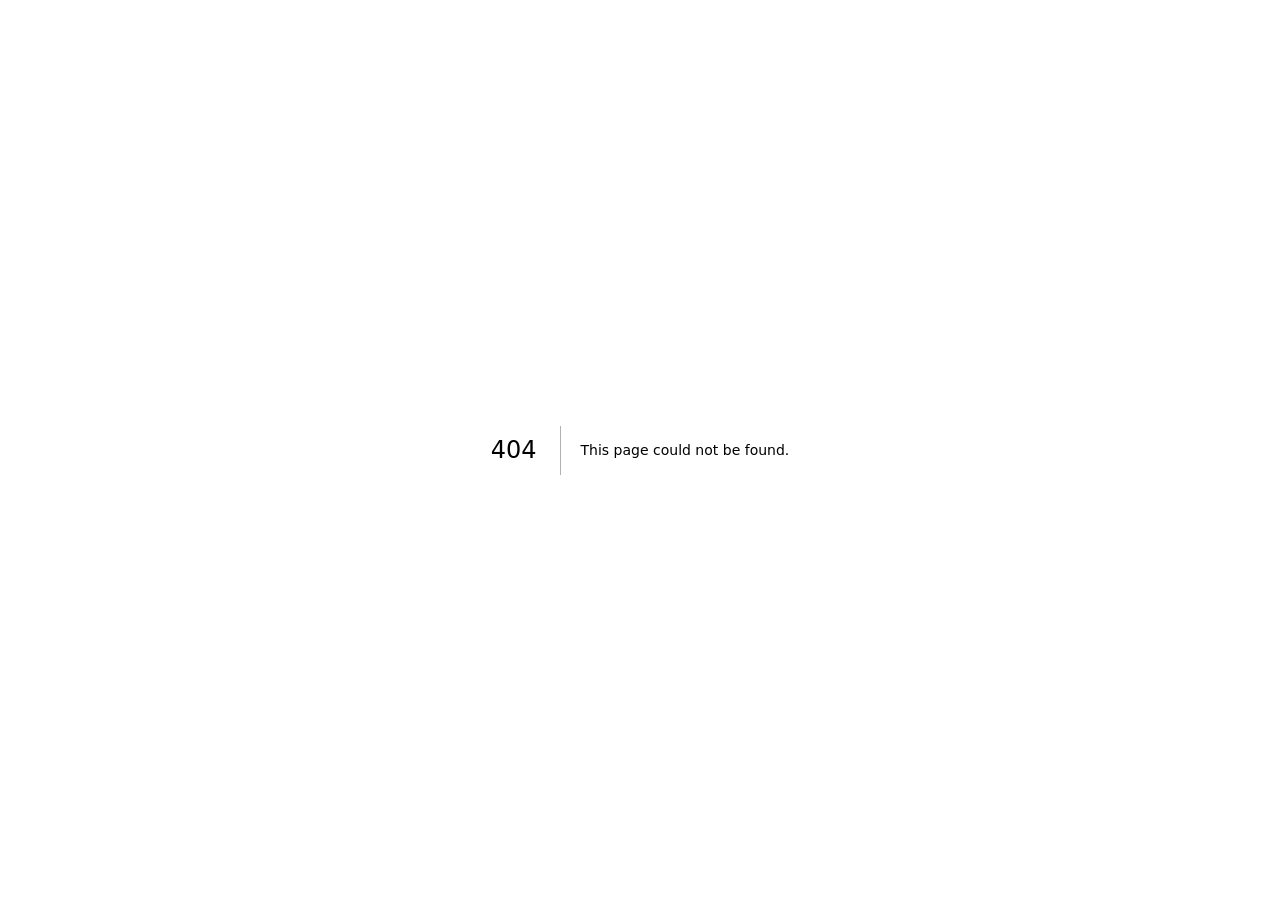
<file: 404/index.html>
<!DOCTYPE html><html lang="zh"><head><meta charSet="utf-8"/><meta name="viewport" content="width=device-width, initial-scale=1"/><link rel="stylesheet" href="/_next/static/chunks/1qxr7k7kozn-u.css" data-precedence="next"/><link rel="preload" as="script" fetchPriority="low" href="/_next/static/chunks/3z5q_p4msz2ha.js"/><script src="/_next/static/chunks/15orcrkp-_9ct.js" async=""></script><script src="/_next/static/chunks/19k_qypfi59ft.js" async=""></script><script src="/_next/static/chunks/3e7jxvm6___c7.js" async=""></script><script src="/_next/static/chunks/turbopack-2qbfxo23i912n.js" async=""></script><script src="/_next/static/chunks/05-c3ty_6dwfk.js" async=""></script><script src="/_next/static/chunks/35ip4ctshr802.js" async=""></script><link rel="preload" href="https://fonts.googleapis.com/css2?family=Inter:wght@400;500;600;700;800;900&amp;display=optional" as="style"/><meta name="robots" content="noindex"/><link rel="preconnect" href="https://fonts.googleapis.com"/><link rel="preconnect" href="https://fonts.gstatic.com" crossorigin="anonymous"/><title>404: This page could not be found.</title><title>Jirui Wang — Competitive Intelligence &amp; Manufacturing Digitalization | KOS</title><meta name="description" content="Jirui Wang (王吉锐) — ISTIC M.Sc. Candidate in Information Resource Management. Research focus: competitive intelligence systems in manufacturing digital transformation, patent text mining, knowledge organization. Targeting German PhD programs (TU München, RWTH Aachen, TU Berlin, Universität Stuttgart)."/><link rel="author" href="https://orcid.org/0009-0006-0528-3961"/><meta name="author" content="Jirui Wang"/><meta name="keywords" content="Jirui Wang,王吉锐,competitive intelligence,manufacturing digital transformation,patent text mining,knowledge organization,PhD application,Germany,ISTIC,information science,竞争情报,制造业数字化转型,专利分析"/><meta name="creator" content="Jirui Wang"/><meta name="robots" content="index, follow"/><link rel="alternate" hrefLang="zh-CN" href="https://kos.studio/"/><link rel="alternate" hrefLang="en" href="https://kos.studio/en/"/><meta property="og:title" content="Jirui Wang — Competitive Intelligence &amp; Manufacturing Digitalization"/><meta property="og:description" content="ISTIC M.Sc. Candidate researching competitive intelligence systems for manufacturing. Targeting German PhD programs."/><meta property="og:site_name" content="KOS — Knowledge Operating System"/><meta property="og:locale" content="zh_CN"/><meta property="og:image" content="https://kos.studio/og-image.png"/><meta property="og:image:width" content="1200"/><meta property="og:image:height" content="630"/><meta property="og:image:alt" content="KOS — Jirui Wang"/><meta property="og:type" content="website"/><meta name="twitter:card" content="summary_large_image"/><meta name="twitter:title" content="Jirui Wang — Competitive Intelligence &amp; Manufacturing Digitalization"/><meta name="twitter:description" content="ISTIC M.Sc. Candidate researching competitive intelligence systems for manufacturing. Targeting German PhD programs."/><meta name="twitter:image" content="https://kos.studio/og-image.png"/><meta name="twitter:image:alt" content="KOS — Jirui Wang"/><meta name="twitter:image:width" content="1200"/><meta name="twitter:image:height" content="630"/><link rel="icon" href="/favicon.ico?favicon.2vob68tjqpejf.ico" sizes="256x256" type="image/x-icon"/><script>
(function(){
  var p=window.location.pathname;
  if(p==='/'||!p.endsWith('/'))return;
  if(p==='/en/'){window.location.replace('/en/index.html');return}
  var s=p.split('/').filter(Boolean);
  if(s.length===0)return;
  var r=s[s.length-1];
  var routes=['intelligence','patent','code','research','3d','knowledge','draw'];
  if(routes.indexOf(r)===-1)return;
  window.location.replace(p+'index.html');
})();
        </script><link href="https://fonts.googleapis.com/css2?family=Inter:wght@400;500;600;700;800;900&amp;display=optional" rel="stylesheet"/><script src="/_next/static/chunks/0cz1d0mv5g_q7.js" noModule=""></script></head><body><div hidden=""><!--$--><!--/$--></div><div style="font-family:system-ui,&quot;Segoe UI&quot;,Roboto,Helvetica,Arial,sans-serif,&quot;Apple Color Emoji&quot;,&quot;Segoe UI Emoji&quot;;height:100vh;text-align:center;display:flex;flex-direction:column;align-items:center;justify-content:center"><div><style>body{color:#000;background:#fff;margin:0}.next-error-h1{border-right:1px solid rgba(0,0,0,.3)}@media (prefers-color-scheme:dark){body{color:#fff;background:#000}.next-error-h1{border-right:1px solid rgba(255,255,255,.3)}}</style><h1 class="next-error-h1" style="display:inline-block;margin:0 20px 0 0;padding:0 23px 0 0;font-size:24px;font-weight:500;vertical-align:top;line-height:49px">404</h1><div style="display:inline-block"><h2 style="font-size:14px;font-weight:400;line-height:49px;margin:0">This page could not be found.</h2></div></div></div><!--$--><!--/$--><script src="/_next/static/chunks/3z5q_p4msz2ha.js" id="_R_" async=""></script><script>(self.__next_f=self.__next_f||[]).push([0])</script><script>self.__next_f.push([1,"1:\"$Sreact.fragment\"\n2:I[39756,[\"/_next/static/chunks/05-c3ty_6dwfk.js\",\"/_next/static/chunks/35ip4ctshr802.js\"],\"default\"]\n3:I[37457,[\"/_next/static/chunks/05-c3ty_6dwfk.js\",\"/_next/static/chunks/35ip4ctshr802.js\"],\"default\"]\n4:I[97367,[\"/_next/static/chunks/05-c3ty_6dwfk.js\",\"/_next/static/chunks/35ip4ctshr802.js\"],\"OutletBoundary\"]\n5:\"$Sreact.suspense\"\n8:I[97367,[\"/_next/static/chunks/05-c3ty_6dwfk.js\",\"/_next/static/chunks/35ip4ctshr802.js\"],\"ViewportBoundary\"]\na:I[97367,[\"/_next/static/chunks/05-c3ty_6dwfk.js\",\"/_next/static/chunks/35ip4ctshr802.js\"],\"MetadataBoundary\"]\nc:I[68027,[\"/_next/static/chunks/05-c3ty_6dwfk.js\",\"/_next/static/chunks/35ip4ctshr802.js\"],\"default\",1]\n:HL[\"/_next/static/chunks/1qxr7k7kozn-u.css\",\"style\"]\n:HL[\"https://fonts.googleapis.com/css2?family=Inter:wght@400;500;600;700;800;900\u0026display=optional\",\"style\"]\n"])</script><script>self.__next_f.push([1,"0:{\"P\":null,\"c\":[\"\",\"_not-found\",\"\"],\"q\":\"\",\"i\":false,\"f\":[[[\"\",{\"children\":[\"/_not-found\",{\"children\":[\"__PAGE__\",{}]}]},\"$undefined\",\"$undefined\",16],[[\"$\",\"$1\",\"c\",{\"children\":[[[\"$\",\"link\",\"0\",{\"rel\":\"stylesheet\",\"href\":\"/_next/static/chunks/1qxr7k7kozn-u.css\",\"precedence\":\"next\",\"crossOrigin\":\"$undefined\",\"nonce\":\"$undefined\"}],[\"$\",\"script\",\"script-0\",{\"src\":\"/_next/static/chunks/05-c3ty_6dwfk.js\",\"async\":true,\"nonce\":\"$undefined\"}],[\"$\",\"script\",\"script-1\",{\"src\":\"/_next/static/chunks/35ip4ctshr802.js\",\"async\":true,\"nonce\":\"$undefined\"}]],[\"$\",\"html\",null,{\"lang\":\"zh\",\"children\":[[\"$\",\"head\",null,{\"children\":[[\"$\",\"script\",null,{\"dangerouslySetInnerHTML\":{\"__html\":\"\\n(function(){\\n  var p=window.location.pathname;\\n  if(p==='/'||!p.endsWith('/'))return;\\n  if(p==='/en/'){window.location.replace('/en/index.html');return}\\n  var s=p.split('/').filter(Boolean);\\n  if(s.length===0)return;\\n  var r=s[s.length-1];\\n  var routes=['intelligence','patent','code','research','3d','knowledge','draw'];\\n  if(routes.indexOf(r)===-1)return;\\n  window.location.replace(p+'index.html');\\n})();\\n        \"}}],[\"$\",\"link\",null,{\"rel\":\"preconnect\",\"href\":\"https://fonts.googleapis.com\"}],[\"$\",\"link\",null,{\"rel\":\"preconnect\",\"href\":\"https://fonts.gstatic.com\",\"crossOrigin\":\"anonymous\"}],[\"$\",\"link\",null,{\"href\":\"https://fonts.googleapis.com/css2?family=Inter:wght@400;500;600;700;800;900\u0026display=optional\",\"rel\":\"stylesheet\"}]]}],[\"$\",\"body\",null,{\"children\":[\"$\",\"$L2\",null,{\"parallelRouterKey\":\"children\",\"error\":\"$undefined\",\"errorStyles\":\"$undefined\",\"errorScripts\":\"$undefined\",\"template\":[\"$\",\"$L3\",null,{}],\"templateStyles\":\"$undefined\",\"templateScripts\":\"$undefined\",\"notFound\":[[[\"$\",\"title\",null,{\"children\":\"404: This page could not be found.\"}],[\"$\",\"div\",null,{\"style\":{\"fontFamily\":\"system-ui,\\\"Segoe UI\\\",Roboto,Helvetica,Arial,sans-serif,\\\"Apple Color Emoji\\\",\\\"Segoe UI Emoji\\\"\",\"height\":\"100vh\",\"textAlign\":\"center\",\"display\":\"flex\",\"flexDirection\":\"column\",\"alignItems\":\"center\",\"justifyContent\":\"center\"},\"children\":[\"$\",\"div\",null,{\"children\":[[\"$\",\"style\",null,{\"dangerouslySetInnerHTML\":{\"__html\":\"body{color:#000;background:#fff;margin:0}.next-error-h1{border-right:1px solid rgba(0,0,0,.3)}@media (prefers-color-scheme:dark){body{color:#fff;background:#000}.next-error-h1{border-right:1px solid rgba(255,255,255,.3)}}\"}}],[\"$\",\"h1\",null,{\"className\":\"next-error-h1\",\"style\":{\"display\":\"inline-block\",\"margin\":\"0 20px 0 0\",\"padding\":\"0 23px 0 0\",\"fontSize\":24,\"fontWeight\":500,\"verticalAlign\":\"top\",\"lineHeight\":\"49px\"},\"children\":404}],[\"$\",\"div\",null,{\"style\":{\"display\":\"inline-block\"},\"children\":[\"$\",\"h2\",null,{\"style\":{\"fontSize\":14,\"fontWeight\":400,\"lineHeight\":\"49px\",\"margin\":0},\"children\":\"This page could not be found.\"}]}]]}]}]],[]],\"forbidden\":\"$undefined\",\"unauthorized\":\"$undefined\"}]}]]}]]}],{\"children\":[[\"$\",\"$1\",\"c\",{\"children\":[null,[\"$\",\"$L2\",null,{\"parallelRouterKey\":\"children\",\"error\":\"$undefined\",\"errorStyles\":\"$undefined\",\"errorScripts\":\"$undefined\",\"template\":[\"$\",\"$L3\",null,{}],\"templateStyles\":\"$undefined\",\"templateScripts\":\"$undefined\",\"notFound\":\"$undefined\",\"forbidden\":\"$undefined\",\"unauthorized\":\"$undefined\"}]]}],{\"children\":[[\"$\",\"$1\",\"c\",{\"children\":[[[\"$\",\"title\",null,{\"children\":\"404: This page could not be found.\"}],[\"$\",\"div\",null,{\"style\":\"$0:f:0:1:0:props:children:1:props:children:1:props:children:props:notFound:0:1:props:style\",\"children\":[\"$\",\"div\",null,{\"children\":[[\"$\",\"style\",null,{\"dangerouslySetInnerHTML\":{\"__html\":\"body{color:#000;background:#fff;margin:0}.next-error-h1{border-right:1px solid rgba(0,0,0,.3)}@media (prefers-color-scheme:dark){body{color:#fff;background:#000}.next-error-h1{border-right:1px solid rgba(255,255,255,.3)}}\"}}],[\"$\",\"h1\",null,{\"className\":\"next-error-h1\",\"style\":\"$0:f:0:1:0:props:children:1:props:children:1:props:children:props:notFound:0:1:props:children:props:children:1:props:style\",\"children\":404}],[\"$\",\"div\",null,{\"style\":\"$0:f:0:1:0:props:children:1:props:children:1:props:children:props:notFound:0:1:props:children:props:children:2:props:style\",\"children\":[\"$\",\"h2\",null,{\"style\":\"$0:f:0:1:0:props:children:1:props:children:1:props:children:props:notFound:0:1:props:children:props:children:2:props:children:props:style\",\"children\":\"This page could not be found.\"}]}]]}]}]],null,[\"$\",\"$L4\",null,{\"children\":[\"$\",\"$5\",null,{\"name\":\"Next.MetadataOutlet\",\"children\":\"$@6\"}]}]]}],{},null,false,null]},null,false,\"$@7\"]},null,false,null],[\"$\",\"$1\",\"h\",{\"children\":[[\"$\",\"meta\",null,{\"name\":\"robots\",\"content\":\"noindex\"}],[\"$\",\"$L8\",null,{\"children\":\"$L9\"}],[\"$\",\"div\",null,{\"hidden\":true,\"children\":[\"$\",\"$La\",null,{\"children\":[\"$\",\"$5\",null,{\"name\":\"Next.Metadata\",\"children\":\"$Lb\"}]}]}],null]}],false]],\"m\":\"$undefined\",\"G\":[\"$c\",[[\"$\",\"link\",\"0\",{\"rel\":\"stylesheet\",\"href\":\"/_next/static/chunks/1qxr7k7kozn-u.css\",\"precedence\":\"next\",\"crossOrigin\":\"$undefined\",\"nonce\":\"$undefined\"}]]],\"S\":true,\"h\":null,\"s\":\"$undefined\",\"l\":\"$undefined\",\"p\":\"$undefined\",\"d\":\"$undefined\",\"b\":\"Xw_RmMS1Z5HGirrFVB--B\"}\n"])</script><script>self.__next_f.push([1,"d:[]\n7:\"$Wd\"\n"])</script><script>self.__next_f.push([1,"9:[[\"$\",\"meta\",\"0\",{\"charSet\":\"utf-8\"}],[\"$\",\"meta\",\"1\",{\"name\":\"viewport\",\"content\":\"width=device-width, initial-scale=1\"}]]\n"])</script><script>self.__next_f.push([1,"e:I[27201,[\"/_next/static/chunks/05-c3ty_6dwfk.js\",\"/_next/static/chunks/35ip4ctshr802.js\"],\"IconMark\"]\n6:null\n"])</script><script>self.__next_f.push([1,"b:[[\"$\",\"title\",\"0\",{\"children\":\"Jirui Wang — Competitive Intelligence \u0026 Manufacturing Digitalization | KOS\"}],[\"$\",\"meta\",\"1\",{\"name\":\"description\",\"content\":\"Jirui Wang (王吉锐) — ISTIC M.Sc. Candidate in Information Resource Management. Research focus: competitive intelligence systems in manufacturing digital transformation, patent text mining, knowledge organization. Targeting German PhD programs (TU München, RWTH Aachen, TU Berlin, Universität Stuttgart).\"}],[\"$\",\"link\",\"2\",{\"rel\":\"author\",\"href\":\"https://orcid.org/0009-0006-0528-3961\"}],[\"$\",\"meta\",\"3\",{\"name\":\"author\",\"content\":\"Jirui Wang\"}],[\"$\",\"meta\",\"4\",{\"name\":\"keywords\",\"content\":\"Jirui Wang,王吉锐,competitive intelligence,manufacturing digital transformation,patent text mining,knowledge organization,PhD application,Germany,ISTIC,information science,竞争情报,制造业数字化转型,专利分析\"}],[\"$\",\"meta\",\"5\",{\"name\":\"creator\",\"content\":\"Jirui Wang\"}],[\"$\",\"meta\",\"6\",{\"name\":\"robots\",\"content\":\"index, follow\"}],[\"$\",\"link\",\"7\",{\"rel\":\"alternate\",\"hrefLang\":\"zh-CN\",\"href\":\"https://kos.studio/\"}],[\"$\",\"link\",\"8\",{\"rel\":\"alternate\",\"hrefLang\":\"en\",\"href\":\"https://kos.studio/en/\"}],[\"$\",\"meta\",\"9\",{\"property\":\"og:title\",\"content\":\"Jirui Wang — Competitive Intelligence \u0026 Manufacturing Digitalization\"}],[\"$\",\"meta\",\"10\",{\"property\":\"og:description\",\"content\":\"ISTIC M.Sc. Candidate researching competitive intelligence systems for manufacturing. Targeting German PhD programs.\"}],[\"$\",\"meta\",\"11\",{\"property\":\"og:site_name\",\"content\":\"KOS — Knowledge Operating System\"}],[\"$\",\"meta\",\"12\",{\"property\":\"og:locale\",\"content\":\"zh_CN\"}],[\"$\",\"meta\",\"13\",{\"property\":\"og:image\",\"content\":\"https://kos.studio/og-image.png\"}],[\"$\",\"meta\",\"14\",{\"property\":\"og:image:width\",\"content\":\"1200\"}],[\"$\",\"meta\",\"15\",{\"property\":\"og:image:height\",\"content\":\"630\"}],[\"$\",\"meta\",\"16\",{\"property\":\"og:image:alt\",\"content\":\"KOS — Jirui Wang\"}],[\"$\",\"meta\",\"17\",{\"property\":\"og:type\",\"content\":\"website\"}],[\"$\",\"meta\",\"18\",{\"name\":\"twitter:card\",\"content\":\"summary_large_image\"}],[\"$\",\"meta\",\"19\",{\"name\":\"twitter:title\",\"content\":\"Jirui Wang — Competitive Intelligence \u0026 Manufacturing Digitalization\"}],[\"$\",\"meta\",\"20\",{\"name\":\"twitter:description\",\"content\":\"ISTIC M.Sc. Candidate researching competitive intelligence systems for manufacturing. Targeting German PhD programs.\"}],[\"$\",\"meta\",\"21\",{\"name\":\"twitter:image\",\"content\":\"https://kos.studio/og-image.png\"}],[\"$\",\"meta\",\"22\",{\"name\":\"twitter:image:alt\",\"content\":\"KOS — Jirui Wang\"}],[\"$\",\"meta\",\"23\",{\"name\":\"twitter:image:width\",\"content\":\"1200\"}],[\"$\",\"meta\",\"24\",{\"name\":\"twitter:image:height\",\"content\":\"630\"}],[\"$\",\"link\",\"25\",{\"rel\":\"icon\",\"href\":\"/favicon.ico?favicon.2vob68tjqpejf.ico\",\"sizes\":\"256x256\",\"type\":\"image/x-icon\"}],[\"$\",\"$Le\",\"26\",{}]]\n"])</script></body></html>
</file>
<file: _next/static/chunks/1qxr7k7kozn-u.css>
*,:before,:after{box-sizing:border-box;margin:0;padding:0}:root{--blue-50:#eff6ff;--blue-100:#dbeafe;--blue-200:#bfdbfe;--blue-300:#93c5fd;--blue-500:#3b82f6;--blue-600:#2563eb;--blue-700:#1d4ed8;--blue-800:#1e40af;--slate-50:#f8fafc;--slate-100:#f1f5f9;--slate-200:#e2e8f0;--slate-300:#cbd5e1;--slate-400:#94a3b8;--slate-500:#64748b;--slate-600:#475569;--slate-700:#334155;--slate-800:#1e293b;--white:#fff;--shadow:0 10px 15px -3px #0000001a, 0 4px 6px -4px #0000001a;--shadow-lg:0 20px 25px -5px #0000001a, 0 8px 10px -6px #0000001a;--rounded:.75rem;--rounded-lg:1rem}html{scroll-behavior:auto;overflow-anchor:none;-webkit-font-smoothing:antialiased}body{color:var(--slate-800);background:var(--white);font-family:Inter,system-ui,-apple-system,sans-serif;line-height:1.6}.container{max-width:72rem;margin:0 auto;padding:0 1.5rem}.navbar{z-index:50;border-bottom:1px solid var(--slate-200);-webkit-backdrop-filter:blur(12px);backdrop-filter:blur(12px);background:#ffffffd9;position:sticky;top:0}.navbar-inner{justify-content:space-between;align-items:center;max-width:72rem;margin:0 auto;padding:.75rem 1.5rem;display:flex}.navbar-brand{color:var(--blue-700);letter-spacing:-.02em;font-size:1.25rem;font-weight:700;text-decoration:none}.navbar-links{align-items:center;gap:1.5rem;display:none}@media (min-width:768px){.navbar-links{display:flex}}.navbar-links a{color:var(--slate-600);font-size:.875rem;text-decoration:none;transition:color .15s}.navbar-links a:hover{color:var(--blue-700)}.navbar-lang{color:var(--slate-600);border:1px solid var(--slate-300);border-radius:9999px;padding:.25rem .75rem;font-size:.75rem;font-weight:500;text-decoration:none;transition:all .15s}.navbar-lang:hover{border-color:var(--blue-500);color:var(--blue-700)}.hero{background:linear-gradient(135deg, var(--slate-50), var(--white), #eef2ff);text-align:center;padding:6rem 1.5rem;position:relative;overflow:hidden}.hero-inner{z-index:1;max-width:56rem;margin:0 auto;position:relative}.hero-greeting{color:var(--slate-700);margin-bottom:.5rem;font-size:1.25rem;font-weight:600}.hero-title{background:linear-gradient(135deg, var(--blue-700), #4f46e5);-webkit-text-fill-color:transparent;-webkit-background-clip:text;background-clip:text;margin-bottom:1.5rem;font-size:2rem;font-weight:800;line-height:1.15}@media (min-width:768px){.hero-title{font-size:3rem}}@media (min-width:1024px){.hero-title{font-size:3.75rem}}.hero-subtitle{color:var(--slate-500);max-width:36rem;margin:0 auto .25rem;font-size:1rem;line-height:1.75}.hero-tagline{color:var(--blue-600);letter-spacing:.02em;max-width:36rem;margin:0 auto 2rem;font-size:.85rem;font-weight:500;line-height:1.6}.hero-cta{color:var(--white);background:var(--blue-700);border-radius:9999px;padding:.75rem 2rem;font-size:.875rem;font-weight:600;text-decoration:none;transition:all .15s;display:inline-block}.hero-cta:hover{background:var(--blue-800);box-shadow:var(--shadow-lg)}.hero-avatar{border:3px solid var(--white);width:96px;height:96px;box-shadow:var(--shadow);border-radius:50%;margin:0 auto 1.25rem;overflow:hidden}.hero-avatar img{object-fit:cover;width:100%;height:100%}.hero-blur{filter:blur(4rem);opacity:.3;border-radius:50%;position:absolute}.hero-blur-1{background:var(--blue-200);width:18rem;height:18rem;top:-5rem;left:-5rem}.hero-blur-2{background:#c7d2fe;width:24rem;height:24rem;bottom:-5rem;right:-5rem}.section{padding:5rem 1.5rem}.section-alt{background:var(--slate-50)}.section-title{color:var(--slate-800);text-align:center;margin-bottom:3rem;font-size:1.875rem;font-weight:700}.cards-grid{gap:1.5rem;max-width:72rem;margin:0 auto;display:grid}@media (min-width:640px){.cards-grid{grid-template-columns:repeat(2,1fr)}}@media (min-width:1024px){.cards-grid{grid-template-columns:repeat(3,1fr)}}.card{background:var(--white);border:1px solid var(--slate-200);border-radius:var(--rounded);padding:1.5rem;transition:all .2s}.card:hover{border-color:var(--blue-300);box-shadow:var(--shadow-lg)}.profile-bio{max-width:720px;margin-bottom:2.5rem}.profile-bio p{color:var(--slate-600);font-size:.95rem;line-height:1.8}.profile-grid{grid-template-columns:1fr;gap:1.5rem;display:grid}@media (min-width:768px){.profile-grid{grid-template-columns:repeat(3,1fr)}}.profile-card{background:var(--white);border:1px solid var(--slate-200);border-radius:var(--rounded);padding:1.25rem;transition:border-color .2s}.profile-card:hover{border-color:var(--blue-200)}.profile-card-title{color:var(--slate-700);border-bottom:1px solid var(--slate-100);align-items:center;gap:.5rem;margin-bottom:1rem;padding-bottom:.75rem;font-size:.85rem;font-weight:600;display:flex}.profile-card-title svg{color:var(--blue-500);flex-shrink:0}.profile-edu-list{flex-direction:column;gap:.75rem;margin:0;padding:0;list-style:none;display:flex}.profile-edu-item{flex-direction:column;gap:.15rem;display:flex}.profile-edu-degree{color:var(--slate-800);font-size:.8rem;font-weight:600;line-height:1.4}.profile-edu-school{color:var(--slate-400);font-size:.72rem}.profile-tags{flex-wrap:wrap;gap:.4rem;display:flex}.profile-tag{background:var(--blue-50);color:var(--blue-700);border:1px solid var(--blue-200);white-space:nowrap;border-radius:9999px;padding:.2rem .65rem;font-size:.72rem;line-height:1.5;display:inline-block}.profile-lang-list{flex-direction:column;gap:.6rem;margin:0;padding:0;list-style:none;display:flex}.profile-lang-item{justify-content:space-between;align-items:center;padding:.35rem 0;display:flex}.profile-lang-name{color:var(--slate-700);font-size:.82rem;font-weight:600}.profile-lang-level{color:var(--slate-400);font-size:.72rem}.profile-identity-link{color:var(--blue-600);font-size:.78rem;text-decoration:none;transition:color .15s}.profile-identity-link:hover{color:var(--blue-800);text-decoration:underline}.profile-orcid-link:after{content:" ↗";opacity:.5;font-size:.65rem}.snapshot-grid{gap:2rem;max-width:72rem;margin:0 auto;display:grid}@media (min-width:768px){.snapshot-grid{grid-template-columns:repeat(3,1fr)}}.snapshot-card{background:var(--white);border:1px solid var(--slate-200);border-radius:var(--rounded);text-align:center;flex-direction:column;align-items:center;padding:2rem;transition:all .2s;display:flex}.snapshot-link{color:inherit;cursor:pointer;text-decoration:none}#stats,#wordcloud,#network{scroll-margin-top:80px}.snapshot-card:hover,.snapshot-link:hover{border-color:var(--blue-300);box-shadow:var(--shadow-lg)}.snapshot-icon{background:var(--blue-100);width:3.5rem;height:3.5rem;color:var(--blue-700);border-radius:50%;justify-content:center;align-items:center;margin-bottom:1rem;display:flex}.snapshot-icon svg{width:1.75rem;height:1.75rem}.snapshot-text{color:var(--slate-600);font-size:.875rem;line-height:1.6}.research-grid{gap:2rem;max-width:72rem;margin:0 auto;display:grid}@media (min-width:768px){.research-grid{grid-template-columns:repeat(3,1fr)}}.research-card{background:var(--white);border:1px solid var(--slate-200);border-radius:var(--rounded);padding:2rem;transition:all .2s;position:relative}.research-card:hover{border-color:var(--blue-300);box-shadow:var(--shadow-lg)}.research-number{color:var(--slate-100);-webkit-user-select:none;user-select:none;font-size:4rem;font-weight:900;line-height:1;position:absolute;top:-.25rem;right:-.25rem}.research-title{color:var(--slate-800);margin-bottom:1rem;font-size:1.125rem;font-weight:600;position:relative}.research-desc{color:var(--slate-500);font-size:.875rem;line-height:1.6;position:relative}.projects-list{flex-direction:column;gap:1.5rem;max-width:72rem;margin:0 auto;display:flex}.project-card{background:var(--white);border:1px solid var(--slate-200);border-radius:var(--rounded);padding:1.5rem;transition:all .2s}@media (min-width:768px){.project-card{padding:2rem}}.project-card:hover{border-color:var(--blue-300);box-shadow:var(--shadow-lg)}.project-title{color:var(--slate-800);margin-bottom:.75rem;font-size:1.25rem;font-weight:600}.project-desc{color:var(--slate-500);font-size:.875rem;line-height:1.6}.project-image{border-radius:var(--rounded) var(--rounded) 0 0;border-bottom:1px solid var(--slate-200);background:var(--slate-100);justify-content:center;align-items:center;min-height:180px;max-height:260px;margin:-1.5rem -1.5rem 1rem;display:flex;overflow:hidden}@media (min-width:768px){.project-image{margin:-2rem -2rem 1.25rem}}.project-image img{object-fit:contain;width:100%;height:auto;max-height:260px;display:block}.footer{border-top:1px solid var(--slate-200);background:var(--white);text-align:center;padding:2rem 1.5rem}.footer p{color:var(--slate-400);font-size:.75rem}.footer p+p{margin-top:.25rem}.footer-identity{flex-wrap:wrap;justify-content:center;gap:1.5rem;margin-bottom:1rem;display:flex}.footer-link{color:var(--slate-500);align-items:center;gap:.4rem;font-size:.78rem;text-decoration:none;transition:color .2s;display:inline-flex}.footer-link:hover{color:var(--blue-600)}.footer-link svg{flex-shrink:0}.footer-built{font-size:.7rem!important}.stats-row{grid-template-columns:repeat(4,1fr);gap:1.25rem;max-width:72rem;margin:0 auto 2rem;display:grid}@media (max-width:768px){.stats-row{grid-template-columns:repeat(2,1fr)}}.stat-card{background:var(--white);border:1px solid var(--slate-200);border-radius:var(--rounded);text-align:center;padding:1.5rem}.stat-num{color:var(--blue-700);font-size:2rem;font-weight:800}.stat-label{color:var(--slate-500);margin-top:.25rem;font-size:.85rem}.page-section{background:var(--white);border:1px solid var(--slate-200);border-radius:var(--rounded);max-width:72rem;margin-bottom:2rem;margin-left:auto;margin-right:auto;padding:2rem}.page-section h2{color:var(--slate-800);border-bottom:2px solid var(--slate-100);margin-bottom:1.5rem;padding-bottom:.75rem;font-size:1.25rem;font-weight:700}.two-col{grid-template-columns:1fr 1fr;gap:2rem;max-width:72rem;margin:0 auto;display:grid}@media (max-width:768px){.two-col{grid-template-columns:1fr}}.patent-table{border-collapse:collapse;width:100%;font-size:.875rem}.patent-table th{background:var(--blue-800);color:var(--white);text-align:left;white-space:nowrap;padding:.75rem;font-weight:600}.patent-table td{border-bottom:1px solid var(--slate-200);padding:.75rem}.patent-table tbody tr:hover{background:var(--blue-50)}.cert-group-section{margin-bottom:1.5rem}.cert-group-title{color:var(--slate-700);border-bottom:1px solid var(--slate-200);margin-bottom:.75rem;padding-bottom:.4rem;font-size:1rem;font-weight:600}.cert-gallery{grid-template-columns:repeat(4,1fr);gap:1rem;display:grid}.cert-gallery-invention{grid-template-columns:repeat(1,minmax(0,280px));justify-content:center}@media (max-width:900px){.cert-gallery{grid-template-columns:repeat(3,1fr)}}@media (max-width:600px){.cert-gallery{grid-template-columns:repeat(2,1fr)}.cert-gallery-invention{grid-template-columns:minmax(0,220px)}}.cert-thumb{border:1px solid var(--slate-200);border-radius:var(--rounded);cursor:pointer;aspect-ratio:3/4;background:var(--slate-100);transition:all .2s;position:relative;overflow:hidden}.cert-thumb:hover{border-color:var(--blue-400);box-shadow:var(--shadow-lg);transform:translateY(-2px)}.cert-badge{z-index:2;letter-spacing:.02em;pointer-events:none;border-radius:3px;padding:.2rem .5rem;font-size:.7rem;font-weight:600;position:absolute;top:.5rem;left:.5rem}.cert-badge-invention{color:#fff;background:#dc2626}.cert-badge-utility{color:#fff;background:#2563eb}.cert-thumb img{object-fit:cover;width:100%;height:100%;display:block}.cert-thumb-overlay{background:0 0;justify-content:center;align-items:center;transition:background .2s;display:flex;position:absolute;inset:0}.cert-thumb:hover .cert-thumb-overlay{background:#00000059}.cert-thumb-btn{color:#fff;opacity:0;border:1.5px solid #fffc;border-radius:9999px;padding:.4rem 1.2rem;font-size:.85rem;font-weight:600;transition:all .2s;transform:translateY(8px)}.cert-thumb:hover .cert-thumb-btn{opacity:1;transform:translateY(0)}.cert-lightbox{z-index:1000;background:#000000d9;justify-content:center;align-items:center;animation:.2s certFadeIn;display:flex;position:fixed;inset:0}@keyframes certFadeIn{0%{opacity:0}to{opacity:1}}.cert-lightbox-content{justify-content:center;align-items:center;max-width:90vw;max-height:90vh;display:flex;position:relative}.cert-lightbox-content img{object-fit:contain;border-radius:6px;max-width:90vw;max-height:85vh;box-shadow:0 8px 40px #00000080}.cert-lightbox-close{color:#fff;cursor:pointer;opacity:.7;background:0 0;border:none;font-size:2rem;line-height:1;transition:opacity .15s;position:absolute;top:-40px;right:0}.cert-lightbox-close:hover{opacity:1}.cert-lightbox-nav{color:#fff;cursor:pointer;opacity:.5;background:#ffffff26;border:none;border-radius:6px;justify-content:center;align-items:center;width:50px;height:80px;font-size:3rem;line-height:1;transition:all .15s;display:flex;position:absolute;top:50%;transform:translateY(-50%)}.cert-lightbox-nav:hover{opacity:1;background:#ffffff40}.cert-lightbox-prev{left:-60px}.cert-lightbox-next{right:-60px}@media (max-width:768px){.cert-lightbox-prev{left:10px}.cert-lightbox-next{right:10px}.cert-lightbox-nav{width:40px;height:60px;font-size:2rem}}.cert-manage-trigger{z-index:1;justify-content:flex-end;margin-bottom:.75rem;display:flex;position:relative}.cert-manage-btn{background:var(--white);border:1px solid var(--slate-300);color:var(--slate-600);cursor:pointer;border-radius:6px;align-items:center;gap:.3rem;padding:.3rem .75rem;font-size:.8rem;line-height:1.4;transition:all .15s;display:flex}.cert-manage-btn:hover{color:var(--blue-700);border-color:var(--blue-400);background:var(--blue-50)}.cert-modal-overlay{z-index:2000;background:#00000080;justify-content:center;align-items:center;display:flex;position:fixed;inset:0}.cert-modal{background:#fff;border-radius:10px;width:90%;max-width:360px;padding:2rem;box-shadow:0 8px 40px #0003}.cert-modal h3{color:var(--slate-800);margin:0 0 .25rem;font-size:1.1rem}.cert-pw-input{border:1px solid var(--slate-300);border-radius:6px;outline:none;width:100%;margin-bottom:.5rem;padding:.6rem .8rem;font-size:1rem}.cert-pw-input:focus{border-color:var(--blue-500);box-shadow:0 0 0 2px var(--blue-100)}.cert-pw-error{color:#dc2626;margin:0 0 .5rem;font-size:.8rem}.cert-modal-actions{justify-content:flex-end;gap:.5rem;margin-top:1rem;display:flex}.cert-modal-btn{cursor:pointer;border:none;border-radius:6px;padding:.4rem 1rem;font-size:.85rem;font-weight:500;transition:all .15s}.cert-modal-btn-cancel{background:var(--slate-100);color:var(--slate-600)}.cert-modal-btn-cancel:hover{background:var(--slate-200)}.cert-modal-btn-primary{background:var(--blue-600);color:#fff}.cert-modal-btn-primary:hover{background:var(--blue-700)}.cert-manager{border:1px solid var(--blue-300);background:var(--blue-50);border-radius:10px;margin-bottom:1rem;padding:1.25rem}.cert-manager-header h3{color:var(--blue-800);margin:0 0 .25rem;font-size:1rem}.cert-manager-help{color:var(--slate-500);margin:0 0 1rem;font-size:.78rem}.cert-manager-grid{grid-template-columns:repeat(5,1fr);gap:.75rem;display:grid}@media (max-width:768px){.cert-manager-grid{grid-template-columns:repeat(2,1fr)}}.cert-manager-item{border:1px solid var(--slate-200);background:#fff;border-radius:6px;flex-direction:column;gap:.35rem;padding:.5rem;display:flex}.cert-manager-upload{aspect-ratio:3/4;border:2px dashed var(--slate-300);cursor:pointer;background:var(--slate-50);border-radius:4px;position:relative;overflow:hidden}.cert-manager-upload:hover{border-color:var(--blue-400)}.cert-manager-upload img{object-fit:cover;width:100%;height:100%}.cert-manager-upload-overlay{background:0 0;justify-content:center;align-items:center;transition:background .15s;display:flex;position:absolute;inset:0}.cert-manager-upload:hover .cert-manager-upload-overlay{background:#0000004d}.cert-manager-upload-overlay span{color:#fff;opacity:0;font-size:.7rem;font-weight:600;transition:all .15s;transform:translateY(4px)}.cert-manager-upload:hover .cert-manager-upload-overlay span{opacity:1;transform:translateY(0)}.cert-manager-select,.cert-manager-label{border:1px solid var(--slate-300);border-radius:4px;outline:none;width:100%;padding:.3rem .4rem;font-size:.75rem}.cert-manager-select:focus,.cert-manager-label:focus{border-color:var(--blue-500)}.cert-manager-controls{justify-content:center;gap:.15rem;display:flex}.cert-manager-controls button{background:var(--slate-100);border:1px solid var(--slate-200);cursor:pointer;color:var(--slate-600);border-radius:3px;padding:.15rem .35rem;font-size:.7rem;transition:all .1s}.cert-manager-controls button:hover:not(:disabled){background:var(--slate-200);color:var(--slate-800)}.cert-manager-controls button:disabled{opacity:.3;cursor:default}.cert-manager-remove{color:#dc2626!important}.cert-manager-remove:hover{background:#fef2f2!important}.cert-manager-footer{border-top:1px solid var(--slate-200);justify-content:flex-end;gap:.5rem;margin-top:1rem;padding-top:.75rem;display:flex}.rprop-header{text-align:center;margin-bottom:3rem}.rprop-title{color:var(--slate-800);letter-spacing:-.02em;margin-bottom:.75rem;font-size:2.25rem;font-weight:800}@media (min-width:768px){.rprop-title{font-size:2.75rem}}.rprop-subtitle{color:var(--slate-500);max-width:640px;margin:0 auto 2rem;font-size:1rem;line-height:1.7}.rprop-abstract{background:var(--blue-50);border:1px solid var(--blue-100);border-radius:var(--rounded);text-align:left;max-width:760px;margin:0 auto;padding:1.5rem}.rprop-abstract p{color:var(--slate-700);margin:0;font-size:.95rem;line-height:1.8}.rprop-targets{border-top:1px solid var(--slate-200);border-bottom:1px solid var(--slate-200);flex-wrap:wrap;justify-content:center;align-items:center;gap:1rem;margin-bottom:3.5rem;padding:1rem;display:flex}.rprop-targets-label{color:var(--slate-400);text-transform:uppercase;letter-spacing:.05em;font-size:.8rem;font-weight:600}.rprop-targets-list{flex-wrap:wrap;gap:.5rem;display:flex}.rprop-target-badge{background:var(--white);color:var(--blue-700);border:1px solid var(--blue-200);border-radius:9999px;padding:.3rem .9rem;font-size:.8rem;font-weight:600;transition:all .15s}.rprop-target-badge:hover{background:var(--blue-50);border-color:var(--blue-400)}.rprop-sections{flex-direction:column;gap:2.5rem;max-width:760px;margin:0 auto;display:flex}.rprop-section{scroll-margin-top:80px}.rprop-section-title{color:var(--slate-800);border-bottom:2px solid var(--slate-100);margin-bottom:1rem;padding-bottom:.5rem;font-size:1.35rem;font-weight:700}.rprop-section-content p{color:var(--slate-600);margin:0 0 1rem;font-size:.92rem;line-height:1.85}.rprop-section-content p:last-child{margin-bottom:0}.rprop-cta{text-align:center;background:linear-gradient(135deg, var(--slate-50), #eef2ff);border-radius:var(--rounded-lg);border:1px solid var(--slate-200);margin-top:4rem;padding:2.5rem 1.5rem}.rprop-cta p{color:var(--slate-500);max-width:480px;margin-bottom:1.5rem;margin-left:auto;margin-right:auto;font-size:.9rem}@media (max-width:768px){.rprop-title{font-size:1.7rem}.rprop-abstract{padding:1.25rem}.rprop-section-title{font-size:1.15rem}}.kg-container{max-width:1100px;margin:4rem auto 0;padding:0 1.5rem}.kg-title{color:var(--slate-800);text-align:center;margin-bottom:.5rem;font-size:1.5rem;font-weight:700}.kg-subtitle{color:var(--slate-500);text-align:center;margin-bottom:1.5rem;font-size:.9rem}.kg-legend{flex-wrap:wrap;justify-content:center;gap:1.5rem;margin-bottom:1rem;display:flex}.kg-legend-item{color:var(--slate-600);align-items:center;gap:.4rem;font-size:.8rem;display:flex}.kg-legend-dot{border-radius:50%;width:10px;height:10px;display:inline-block}.kg-svg-wrap{border-radius:var(--rounded-lg);border:1px solid var(--slate-200);background:#f8fafc;width:100%;overflow:hidden}.kg-svg{width:100%;display:block}.cc-container{max-width:1100px;margin:4rem auto 0;padding:0 1.5rem}.cc-title{color:var(--slate-800);text-align:center;margin-bottom:.5rem;font-size:1.5rem;font-weight:700}.cc-subtitle{color:var(--slate-500);text-align:center;margin-bottom:2rem;font-size:.9rem}.cc-group-title{color:var(--slate-700);border-bottom:2px solid var(--slate-200);margin:2rem 0 1rem;padding-bottom:.5rem;font-size:1.1rem;font-weight:600}.cc-grid{grid-template-columns:repeat(auto-fill,minmax(240px,1fr));gap:1rem;display:grid}.cc-card{border-radius:var(--rounded-lg);border:1px solid var(--slate-200);background:#fff;padding:1.25rem;transition:box-shadow .2s,transform .2s;box-shadow:0 1px 3px #0000000f}.cc-card:hover{transform:translateY(-2px);box-shadow:0 4px 12px #0000001a}.cc-card-skeleton{min-height:140px}.cc-skeleton{background:linear-gradient(90deg,#f1f5f9 25%,#e2e8f0 50%,#f1f5f9 75%) 0 0/200% 100%;border-radius:4px;animation:1.5s infinite cc-shimmer}@keyframes cc-shimmer{0%{background-position:200% 0}to{background-position:-200% 0}}.cc-skeleton-city{width:60%;height:18px;margin-bottom:12px}.cc-skeleton-temp{width:40%;height:36px;margin-bottom:12px}.cc-skeleton-line{width:80%;height:12px;margin-bottom:6px}.cc-card-header{align-items:center;gap:.5rem;margin-bottom:.75rem;display:flex}.cc-city-icon{font-size:1.4rem}.cc-city-name{color:var(--slate-700);font-size:.95rem;font-weight:600}.cc-temp-wrap{margin-bottom:.5rem}.cc-temp{color:var(--blue-700);font-size:2.2rem;font-weight:700;line-height:1.1}.cc-feels{color:var(--slate-400);margin-top:.15rem;font-size:.8rem;display:block}.cc-desc{color:var(--slate-600);margin-bottom:.75rem;font-size:.85rem}.cc-details{flex-wrap:wrap;gap:.75rem;display:flex}.cc-detail-item{flex-direction:column;display:flex}.cc-detail-label{color:var(--slate-400);text-transform:uppercase;letter-spacing:.03em;font-size:.7rem}.cc-detail-value{color:var(--slate-700);font-size:.85rem;font-weight:500}.cc-error{text-align:center;color:var(--slate-500);padding:2rem;font-size:.95rem}.cc-error-detail{color:var(--slate-400);margin-top:.5rem;font-size:.8rem}.cc-source{text-align:center;color:var(--slate-400);border-top:1px solid var(--slate-100);margin-top:2rem;padding-top:1rem;font-size:.75rem}@media (max-width:768px){.kg-legend{gap:.75rem}.kg-legend-item{font-size:.75rem}.cc-grid{grid-template-columns:1fr 1fr}.cc-temp{font-size:1.8rem}}@media (max-width:480px){.cc-grid{grid-template-columns:1fr}}.cert-lightbox-watermark{pointer-events:none;z-index:5;border-radius:6px;position:absolute;inset:0;overflow:hidden}.cert-lightbox-watermark:before{content:"";z-index:1;background-image:repeating-linear-gradient(-35deg,#0000,#0000 60px,#ffffff0d 60px 61px);position:absolute;inset:-50%}.cert-lightbox-watermark-text{z-index:2;flex-wrap:wrap;place-content:center;gap:70px 140px;display:flex;position:absolute;inset:-50%;transform:rotate(-25deg)}.cert-lightbox-watermark-text span{color:#ffffff1a;letter-spacing:4px;white-space:nowrap;-webkit-user-select:none;user-select:none;text-shadow:0 0 3px #0000004d;font-size:12px;font-weight:600}.cert-lightbox-caption{color:#fffc;justify-content:space-between;padding:0 4px;font-size:.85rem;display:flex;position:absolute;bottom:-40px;left:0;right:0}.cert-lightbox-counter{color:#ffffff80;white-space:nowrap;margin-left:1rem}.flex{display:flex}.flex-col{flex-direction:column}.items-center{align-items:center}.codelab-container{max-width:72rem;margin:2rem auto 4rem;padding:0 1.5rem}.codelab-header{text-align:center;margin-bottom:2rem}.codelab-header .section-title{margin-bottom:.5rem}.codelab-header .section-subtitle{max-width:36rem;margin:0 auto}.codelab-tabs{border-bottom:none;gap:0;margin-bottom:0;display:flex}.codelab-tab{color:var(--slate-500);background:var(--slate-50);border:1px solid var(--slate-200);cursor:pointer;border-bottom:none;border-radius:8px 8px 0 0;align-items:center;gap:.5rem;margin-right:-1px;padding:.65rem 1.25rem;font-size:.85rem;font-weight:500;transition:all .15s;display:flex}.codelab-tab:hover{color:var(--slate-700);background:var(--white)}.codelab-tab.active{color:var(--blue-700);background:var(--white);border-color:var(--slate-200);font-weight:600}.codelab-tab-dot{background:var(--slate-300);border-radius:50%;flex-shrink:0;width:8px;height:8px}.codelab-tab.active .codelab-tab-dot{background:var(--blue-500)}.codelab-tab-file{color:var(--slate-400);font-family:SF Mono,Fira Code,Cascadia Code,monospace;font-size:.7rem}.codelab-main{border:1px solid var(--slate-200);background:var(--white);border-radius:0 8px 8px;overflow:hidden}.codelab-editor-panel{border-bottom:1px solid var(--slate-200)}.codelab-editor-header{color:#cdd6f4;background:#1e1e2e;justify-content:space-between;align-items:center;padding:.5rem 1rem;font-size:.8rem;display:flex}.codelab-filename{color:#a6e3a1;font-family:SF Mono,Fira Code,Cascadia Code,monospace}.codelab-lang-badge{color:#bac2de;background:#cdd6f41a;border:1px solid #cdd6f426;border-radius:9999px;padding:.15rem .6rem;font-size:.7rem}.codelab-editor-body{background:#1e1e2e;max-height:420px;display:flex;overflow:auto}.codelab-line-numbers{color:#6c7086;-webkit-user-select:none;user-select:none;background:#181825;border-right:1px solid #313244;flex-direction:column;align-items:flex-end;min-width:3rem;padding:1rem .75rem;font-family:SF Mono,Fira Code,Cascadia Code,monospace;font-size:.8rem;line-height:1.65;display:flex}.codelab-code{color:#cdd6f4;white-space:pre;tab-size:4;background:#1e1e2e;flex:1;margin:0;padding:1rem;font-family:SF Mono,Fira Code,Cascadia Code,monospace;font-size:.8rem;line-height:1.65;overflow-x:auto}.codelab-code code{font-family:inherit}.codelab-editor-actions{align-items:center;gap:.5rem;display:flex}.codelab-upload-btn{color:#bac2de;cursor:pointer;background:#cdd6f40f;border:1px solid #cdd6f433;border-radius:4px;justify-content:center;align-items:center;width:26px;height:26px;transition:all .15s;display:flex}.codelab-upload-btn:hover{color:#cdd6f4;background:#cdd6f426;border-color:#cdd6f459}.codelab-editor-body.interactive{position:relative}.codelab-textarea{color:#cdd6f4;resize:none;white-space:pre;tab-size:4;background:#1e1e2e;border:none;outline:none;flex:1;margin:0;padding:1rem;font-family:SF Mono,Fira Code,Cascadia Code,monospace;font-size:.8rem;line-height:1.65;overflow:auto}.codelab-textarea::placeholder{color:#585b70}.codelab-clear-btn{border:1px solid var(--slate-200);background:var(--white);color:var(--slate-400);cursor:pointer;border-radius:4px;padding:.2rem .6rem;font-size:.72rem;transition:all .15s}.codelab-clear-btn:hover{color:var(--slate-600);border-color:var(--slate-300)}.codelab-tab-dot.custom-dot{background:var(--amber-500)}.codelab-output-panel{background:var(--white)}.codelab-output-header{background:var(--slate-50);border-bottom:1px solid var(--slate-200);color:var(--slate-600);justify-content:space-between;align-items:center;padding:.6rem 1rem;font-size:.8rem;font-weight:600;display:flex}.codelab-output-actions{align-items:center;gap:.75rem;display:flex}.codelab-run-btn{color:var(--white);background:var(--blue-600);cursor:pointer;border:none;border-radius:6px;align-items:center;gap:.4rem;padding:.4rem 1rem;font-size:.8rem;font-weight:600;transition:all .15s;display:inline-flex}.codelab-run-btn:hover:not(:disabled){background:var(--blue-700)}.codelab-run-btn:disabled{opacity:.5;cursor:not-allowed}.codelab-status{align-items:center;gap:.35rem;font-size:.75rem;display:inline-flex}.codelab-status.loading{color:var(--slate-500)}.codelab-status.ready{color:#16a34a}.codelab-status.error{color:var(--red-500)}.codelab-spinner{border:2px solid;border-right-color:#0000;border-radius:50%;width:12px;height:12px;animation:.6s linear infinite codelab-spin;display:inline-block}@keyframes codelab-spin{to{transform:rotate(360deg)}}.codelab-output-content{color:#cdd6f4;background:#11111b;min-height:100px;max-height:320px;padding:1rem;font-family:SF Mono,Fira Code,Cascadia Code,monospace;font-size:.8rem;line-height:1.55;overflow:auto}.codelab-output-text{white-space:pre-wrap;word-break:break-word;margin:0}.codelab-output-placeholder{color:#6c7086;justify-content:center;align-items:center;height:100%;min-height:80px;font-size:.85rem;display:flex}.codelab-output-placeholder p{margin:0}.codelab-icon{color:var(--blue-400);font-size:.85rem}.cnki-badge{background:var(--blue-50);color:var(--blue-600);border:1px solid var(--blue-200);letter-spacing:.02em;border-radius:9999px;padding:.25rem .9rem;font-size:.72rem;font-weight:600;display:inline-block}.cnki-subtitle{text-align:center;max-width:640px;color:var(--slate-500);margin:0 auto 3rem;font-size:.9rem;line-height:1.7}.cnki-grid{gap:1.5rem;max-width:72rem;margin:0 auto;display:grid}@media (min-width:640px){.cnki-grid{grid-template-columns:repeat(2,1fr)}}@media (min-width:1024px){.cnki-grid{grid-template-columns:repeat(3,1fr)}}.cnki-card{background:var(--white);border:1px solid var(--slate-200);border-radius:var(--rounded);cursor:pointer;transition:all .25s;overflow:hidden}.cnki-card:hover{border-color:var(--blue-300);box-shadow:var(--shadow-lg);transform:translateY(-3px)}.cnki-image-wrapper{background:var(--slate-50);border-bottom:1px solid var(--slate-100);aspect-ratio:16/10;justify-content:center;align-items:center;display:flex;position:relative;overflow:hidden}.cnki-image-wrapper img{object-fit:contain;width:100%;height:100%;padding:.75rem;display:block}.cnki-image-overlay{background:0 0;justify-content:center;align-items:center;transition:background .2s;display:flex;position:absolute;inset:0}.cnki-card:hover .cnki-image-overlay{background:#00000040}.cnki-zoom-icon{opacity:0;font-size:1.5rem;transition:all .2s;transform:translateY(6px)}.cnki-card:hover .cnki-zoom-icon{opacity:1;transform:translateY(0)}.cnki-card-body{padding:1rem 1.25rem 1.25rem}.cnki-card-label{color:var(--slate-700);margin-bottom:.4rem;font-size:.9rem;font-weight:600}.cnki-card-desc{color:var(--slate-400);font-size:.78rem;line-height:1.55}.cnki-methodology{background:var(--blue-50);border-radius:var(--rounded);border:1px solid var(--blue-100);align-items:flex-start;gap:1rem;max-width:640px;margin:3rem auto 0;padding:1.25rem;display:flex}.cnki-methodology-icon{flex-shrink:0;margin-top:.1rem;font-size:1.5rem}.cnki-methodology strong{color:var(--blue-700);margin-bottom:.25rem;font-size:.85rem;font-weight:600;display:block}.cnki-methodology p{color:var(--slate-600);margin:0;font-size:.8rem;line-height:1.6}.cnki-lightbox{z-index:1001;background:#000000e0;justify-content:center;align-items:center;animation:.2s cnkiFadeIn;display:flex;position:fixed;inset:0}@keyframes cnkiFadeIn{0%{opacity:0}to{opacity:1}}.cnki-lightbox-content{justify-content:center;align-items:center;max-width:90vw;max-height:90vh;display:flex;position:relative}.cnki-lightbox-content img{object-fit:contain;border-radius:8px;max-width:88vw;max-height:82vh;box-shadow:0 8px 40px #00000080}.cnki-lightbox-close{color:#ffffffb3;cursor:pointer;background:0 0;border:none;font-size:2.25rem;line-height:1;transition:color .15s;position:absolute;top:-44px;right:0}.cnki-lightbox-close:hover{color:#fff}.cnki-lightbox-nav{color:#fff9;cursor:pointer;background:#ffffff1a;border:none;border-radius:6px;justify-content:center;align-items:center;width:48px;height:72px;font-size:2.5rem;line-height:1;transition:all .15s;display:flex;position:absolute;top:50%;transform:translateY(-50%)}.cnki-lightbox-nav:hover{color:#fff;background:#fff3}.cnki-lightbox-prev{left:-58px}.cnki-lightbox-next{right:-58px}@media (max-width:768px){.cnki-lightbox-prev{left:6px}.cnki-lightbox-next{right:6px}.cnki-lightbox-nav{width:40px;height:60px;font-size:2rem}}.cnki-lightbox-caption{color:#ffffffbf;justify-content:space-between;padding:0 4px;font-size:.82rem;display:flex;position:absolute;bottom:-38px;left:0;right:0}.cnki-lightbox-counter{color:#ffffff73;white-space:nowrap;margin-left:1rem}@media (max-width:768px){.codelab-container{margin:1rem auto 2rem;padding:0 .75rem}.codelab-editor-body{max-height:300px}.codelab-output-content{max-height:240px}.codelab-tab{padding:.5rem .85rem;font-size:.78rem}}.workingpapers-section{background:var(--slate-50);padding:4rem 1.5rem}.workingpapers-container{max-width:1100px;margin:0 auto}.workingpapers-title{color:var(--slate-800);text-align:center;margin-bottom:.5rem;font-size:2rem;font-weight:700}.workingpapers-subtitle{text-align:center;color:var(--slate-500);max-width:600px;margin-bottom:2.5rem;margin-left:auto;margin-right:auto;font-size:.95rem;line-height:1.6}.workingpapers-grid{grid-template-columns:repeat(auto-fill,minmax(480px,1fr));gap:1.5rem;display:grid}.workingpapers-card{background:var(--white);border-radius:var(--rounded);box-shadow:var(--shadow);border-left:4px solid var(--blue-300);flex-direction:column;padding:1.5rem 1.75rem;transition:transform .2s,box-shadow .2s;display:flex}.workingpapers-card:hover{box-shadow:var(--shadow-lg);transform:translateY(-2px)}.workingpapers-card-header{justify-content:space-between;align-items:center;margin-bottom:.75rem;display:flex}.workingpapers-badge{letter-spacing:.02em;border-radius:9999px;padding:.2rem .7rem;font-size:.78rem;font-weight:600}.workingpapers-card-title{color:var(--slate-800);margin-bottom:.65rem;font-size:1.05rem;font-weight:600;line-height:1.45}.workingpapers-card-desc{color:var(--slate-600);flex:1;margin-bottom:1rem;font-size:.88rem;line-height:1.65}.workingpapers-card-footer{border-top:1px solid var(--slate-200);padding-top:.75rem}.workingpapers-card-target{color:var(--blue-600);font-size:.8rem;font-weight:500}@media (max-width:768px){.workingpapers-section{padding:2.5rem 1rem}.workingpapers-grid{grid-template-columns:1fr}.workingpapers-card{padding:1.25rem}.workingpapers-title{font-size:1.55rem}.workingpapers-card-title{font-size:.95rem}}.profile-card-wide{grid-column:1/-1}.timeline{padding:.5rem 0 .5rem 2rem;position:relative}.timeline:before{content:"";background:var(--slate-200);width:2px;position:absolute;top:0;bottom:0;left:7px}.timeline-item{padding:0 0 1.75rem 1.5rem;position:relative}.timeline-item:last-child{padding-bottom:0}.timeline-marker{position:absolute;top:.35rem;left:-2rem}.timeline-dot{background:var(--blue-500);border:2px solid var(--white);width:12px;height:12px;box-shadow:0 0 0 2px var(--blue-200);border-radius:50%}.timeline-card{background:var(--slate-50);border-radius:var(--rounded);border-left:3px solid var(--blue-300);padding:1rem 1.25rem}.timeline-period{color:var(--blue-600);background:var(--blue-50);letter-spacing:.03em;border-radius:9999px;margin-bottom:.4rem;padding:.15rem .6rem;font-size:.75rem;font-weight:600;display:inline-block}.timeline-title{color:var(--slate-800);margin:.25rem 0 .15rem;font-size:.95rem;font-weight:600}.timeline-degree{color:var(--slate-600);margin:0 0 .5rem;font-size:.85rem}.timeline-badges{flex-wrap:wrap;gap:.4rem;margin-top:.5rem;display:flex}.timeline-badge{background:var(--white);color:var(--blue-700);border:1px solid var(--blue-200);border-radius:9999px;padding:.2rem .65rem;font-size:.78rem;font-weight:500}.timeline-note{color:var(--slate-400);border-left:2px solid var(--slate-200);margin:.5rem 0 0;padding-left:.25rem;font-size:.78rem;font-style:italic}@media (max-width:768px){.profile-card-wide{grid-column:1}.timeline{padding-left:1.5rem}.timeline-marker{left:-1.5rem}}.intel-spinner{border:3px solid var(--slate-200);border-top-color:var(--blue-600);border-radius:50%;width:36px;height:36px;margin:0 auto;animation:.8s linear infinite intel-spin}@keyframes intel-spin{to{transform:rotate(360deg)}}.intel-status-bar{background:var(--slate-50);border:1px solid var(--slate-200);border-radius:var(--rounded-lg);justify-content:space-between;align-items:center;margin-bottom:.5rem;padding:.75rem 1rem;display:flex}.intel-status-left{flex-wrap:wrap;align-items:center;gap:1.5rem;display:flex}.intel-status-item{color:var(--slate-600);align-items:center;gap:.35rem;font-size:.85rem;display:flex}.intel-status-next{color:var(--slate-400)}.intel-dot{border-radius:50%;width:8px;height:8px;display:inline-block}.intel-dot-green{background:#22c55e;animation:2s ease-in-out infinite intel-pulse}@keyframes intel-pulse{0%,to{opacity:1}50%{opacity:.4}}.intel-refresh-btn{border:1px solid var(--slate-300);background:var(--white);color:var(--slate-700);border-radius:var(--rounded-md);cursor:pointer;white-space:nowrap;padding:.4rem .9rem;font-size:.85rem;transition:all .2s}.intel-refresh-btn:hover:not(:disabled){border-color:var(--blue-400);color:var(--blue-700);background:var(--blue-50)}.intel-refresh-btn:disabled{opacity:.5;cursor:not-allowed}.intel-data-source{color:var(--slate-400);margin-bottom:1.5rem;padding-left:.25rem;font-size:.8rem}.intel-stats-grid{grid-template-columns:repeat(auto-fit,minmax(160px,1fr));gap:1rem;margin-bottom:2.5rem;display:grid}.intel-stat-card{border-radius:var(--rounded-lg);background:var(--slate-50);border:1px solid var(--slate-200);text-align:center;padding:1.25rem}.intel-stat-highlight{background:var(--blue-50);border-color:var(--blue-200)}.intel-stat-value{color:var(--slate-800);font-size:1.75rem;font-weight:800}.intel-stat-highlight .intel-stat-value{color:var(--blue-700)}.intel-stat-label{color:var(--slate-500);margin-top:.25rem;font-size:.875rem}.intel-section{background:var(--white);border-radius:var(--rounded-lg);border:1px solid var(--slate-200);box-shadow:var(--shadow);margin-bottom:2.5rem;padding:1.5rem}.intel-section-title{color:var(--slate-800);margin-bottom:1rem;font-size:1.25rem;font-weight:700}.intel-table{border-collapse:collapse;width:100%;font-size:.9rem}.intel-table th{color:var(--slate-700);text-align:left;background:var(--slate-100);padding:.75rem;font-weight:600}.intel-table td{color:var(--slate-700);vertical-align:top;border-bottom:1px solid var(--slate-200);padding:.75rem}.intel-table-sm th,.intel-table-sm td{padding:.5rem .75rem;font-size:.85rem}.intel-job-link{color:var(--blue-700);text-decoration:none}.intel-job-link:hover{text-decoration:underline}.intel-score{border-radius:9999px;padding:.25rem .5rem;font-size:.85rem;font-weight:600}.intel-score-high{color:#166534;background:#dcfce7}.intel-score-mid{color:#854d0e;background:#fef9c3}.intel-score-low{color:#991b1b;background:#fee2e2}.intel-anzsco-name{color:var(--slate-500);font-size:.8rem}.intel-empty{color:var(--slate-400);text-align:center;padding:2rem}.intel-toggle-btn{border:1px solid var(--slate-300);background:var(--white);color:var(--slate-700);border-radius:var(--rounded-md);cursor:pointer;padding:.4rem 1rem;font-size:.85rem;transition:all .2s}.intel-toggle-btn:hover{border-color:var(--blue-400);color:var(--blue-700)}.intel-skills-list{color:var(--slate-700);padding-left:1.25rem;line-height:1.8}.intel-auto-note{color:var(--slate-600);line-height:1.7}.intel-retry-btn{border:1px solid var(--blue-300);background:var(--blue-50);color:var(--blue-700);border-radius:var(--rounded-md);cursor:pointer;padding:.6rem 1.5rem;font-size:.95rem;transition:all .2s}.intel-retry-btn:hover{background:var(--blue-100);border-color:var(--blue-400)}@media (max-width:768px){.intel-status-bar{flex-direction:column;align-items:flex-start;gap:.5rem}.intel-status-left{gap:.75rem}}
</file>
